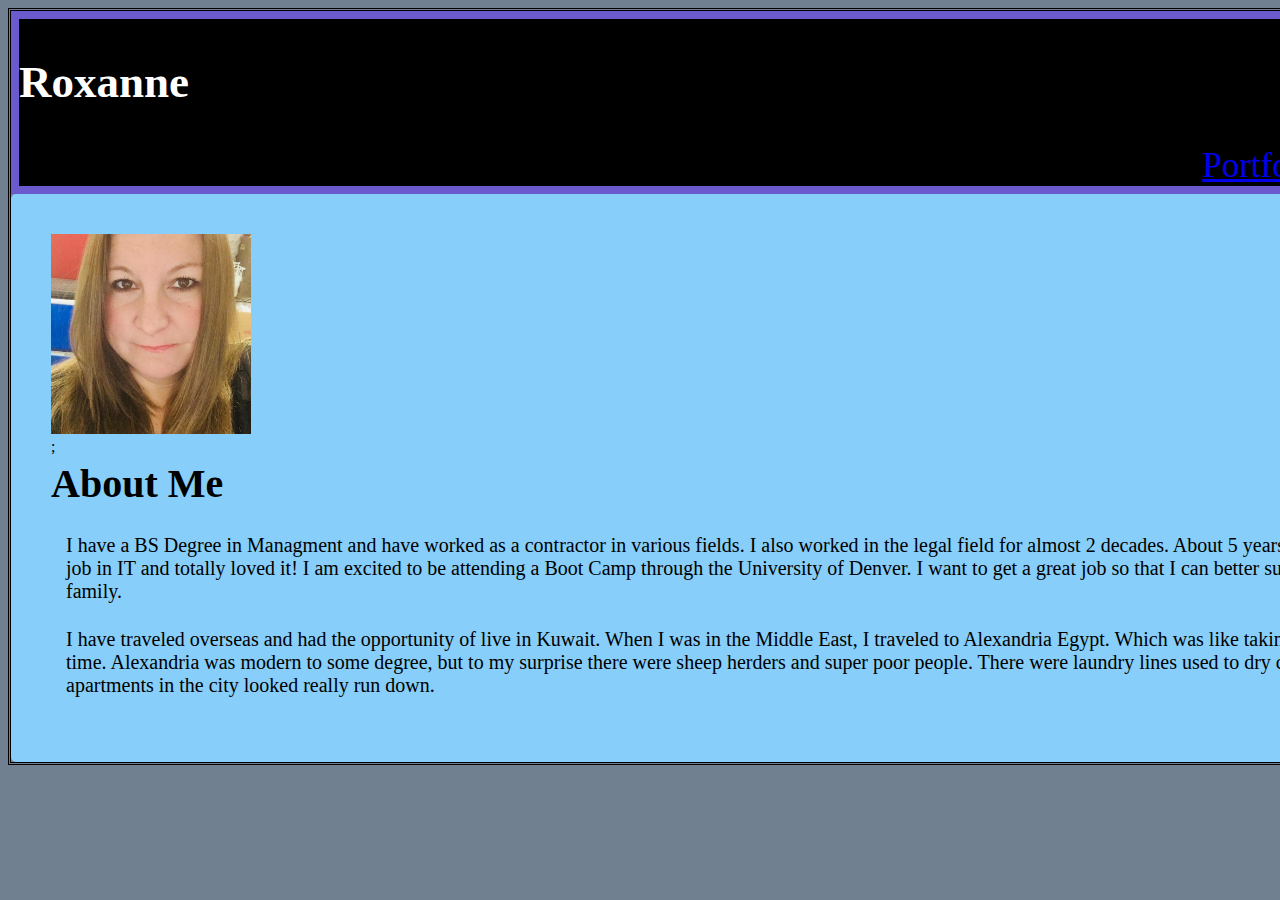
<file: index.html>
<!DOCTYPE html>
<html lang="en">
 
<head>
    <meta charset="UTF-8">
    <meta name="viewport" content="width=device-width, initial-scale=1.0">
    <meta http-equiv="X-UA-Compatible" content="ie=edge">

    <link rel="stylesheet" href="Style.css">

<title>Roxanne</title>

</head>
<body>
  <header>
<div class = "a">
      <h2>Roxanne</h2>
          <section class="links"> 
          <nav>
          <a href="Portfolio.html" class="links">Portfolio</a>
          <a href="About.html" class="links">About Me</a>
          <a href="Contact.html" class="links">Contact</a>
        </nav>
      </div>
     </header>

     <div id="main-container" class="container">
       <section class="main-section">
         
<div id = "image" class="image">
          <img src="Facepic.jpg" width="200" height="200">;
</div>
<h1>About Me</h1>
<p>I have a BS Degree in Managment and have worked as a contractor in various fields. I also worked in the legal field for almost 2 decades. About 5 years ago
I took a job in IT and totally loved it! I am excited to be attending a Boot Camp through the University of Denver. I want to get a great job so that I can better support
my family. </p>
<p>I have traveled overseas and had the opportunity of live in Kuwait. When I was in the Middle East, I traveled to Alexandria Egypt. Which was like taking a step back in time.
Alexandria was modern to some degree, but to my surprise there were sheep herders and super poor people. There were laundry lines used to dry clothes and the apartments in the city 
looked really run down.</p></section>
       
            
     
      
  </body>
</html>
</file>
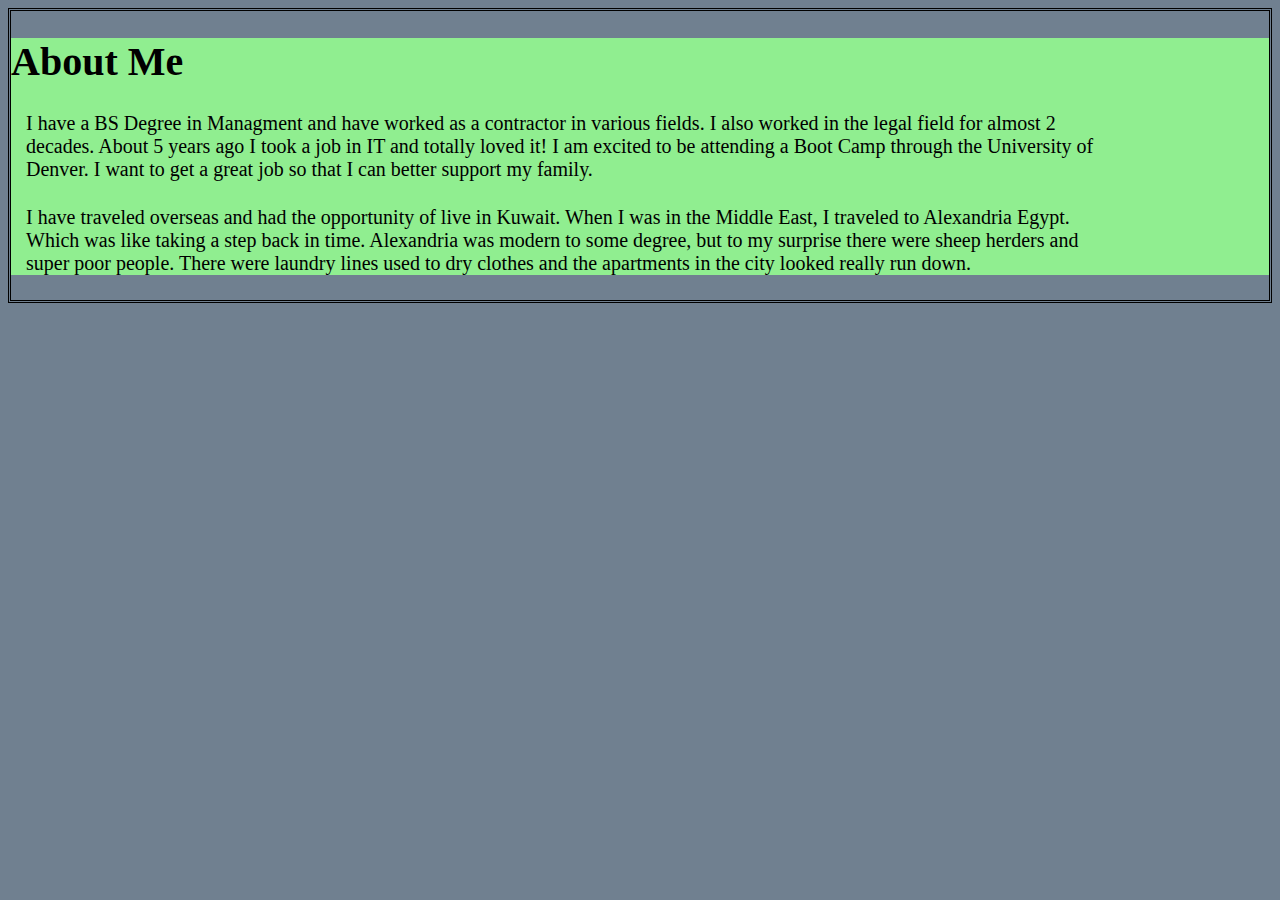
<file: About.html>
<!DOCTYPE html>
<html lang="en">
<head>
    <meta charset="UTF-8">
    <meta name="viewport" content="width=device-width, initial-scale=1.0">
    <meta http-equiv="X-UA-Compatible" content="ie=edge">
    <link rel="stylesheet" href="Style.css">
    <title>About Me</title>
</head>
<body>
<div class = "aboutMe">
    <h1>About Me</h1>
    <p>I have a BS Degree in Managment and have worked as a contractor in various fields. I also worked in the legal field for almost 2 decades. About 5 years ago
    I took a job in IT and totally loved it! I am excited to be attending a Boot Camp through the University of Denver. I want to get a great job so that I can better support
    my family. </p>
    <p>I have traveled overseas and had the opportunity of live in Kuwait. When I was in the Middle East, I traveled to Alexandria Egypt. Which was like taking a step back in time.
    Alexandria was modern to some degree, but to my surprise there were sheep herders and super poor people. There were laundry lines used to dry clothes and the apartments in the city 
    looked really run down.</p></section>
</div>   
</body>
</html>
</file>
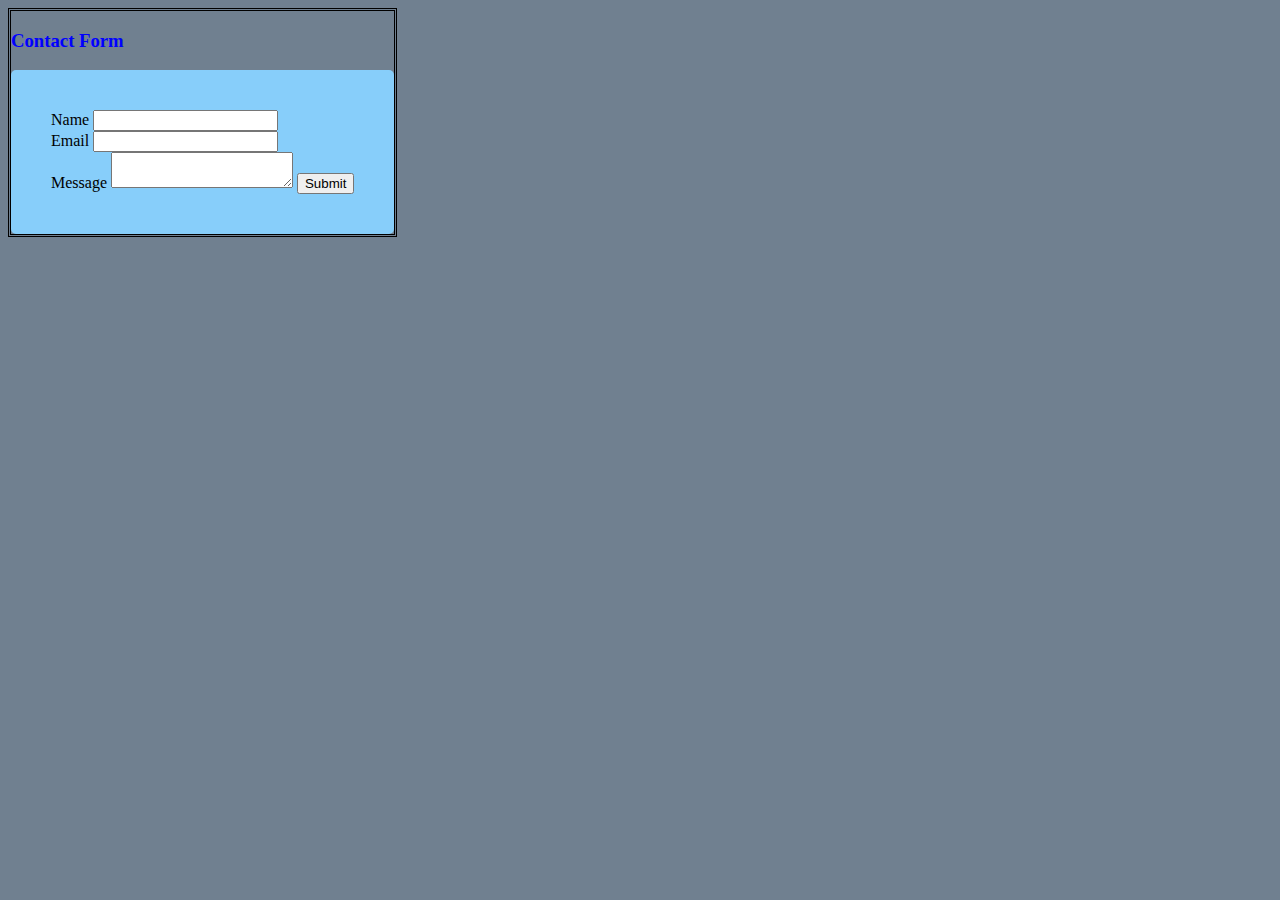
<file: Contact.html>
<!DOCTYPE html>
<html lang="en">
<head>
    <meta charset="UTF-8">
    <meta name="viewport" content="width=device-width, initial-scale=1.0">
    <meta http-equiv="X-UA-Compatible" content="ie=edge">
  <link rel="stylesheet" href="https://stackpath.bootstrapcdn.com/bootstrap/4.1.3/css/bootstrap.min.css" integrity="sha384-MCw98/SFnGE8fJT3GXwEOngsV7Zt27NXFoaoApmYm81iuXoPkFOJwJ8ERdknLPMO" crossorigin="anonymous">

    <link rel="stylesheet" href="Style.css">

    <title>Contact Form</title>

</head>

<body>
    <h3>Contact Form</h3>

    <div class="container">
        <form action="#">
        <label for="Name">Name</label>
        <input class='form-control' type="text" id="Name" name="Name"><br>

        <Label for="Email">Email</Label>
        <input class='form-control' type="email" id="Email" name="Email"><br>

        <label for="Message">Message</label>
        <textarea class='form-control' id="Message" name="Message"></textarea>
      <input class="btn btn-success" type="Submit" value="Submit">

        </form>   
    </div>

</body>
</html>
</file>
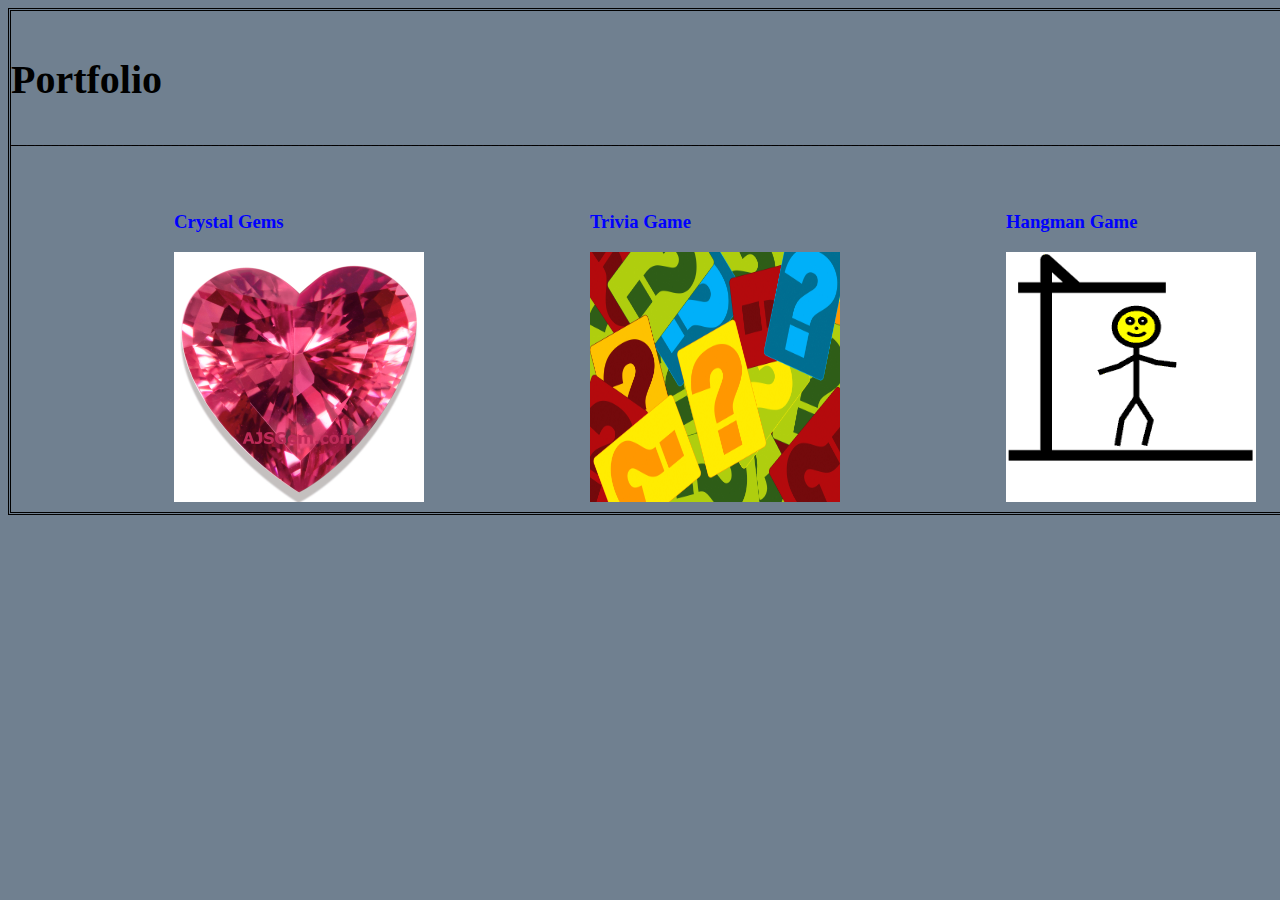
<file: Portfolio.html>
<!doctype html>
<html lang="en-us">

<head>
  <meta charset="UTF-8">
  <link rel="stylesheet" href="https://stackpath.bootstrapcdn.com/bootstrap/4.1.3/css/bootstrap.min.css" integrity="sha384-MCw98/SFnGE8fJT3GXwEOngsV7Zt27NXFoaoApmYm81iuXoPkFOJwJ8ERdknLPMO" crossorigin="anonymous">
  <title>Portfolio | Roxanne</title>
  <link rel="stylesheet" href="Style.css">
<br>

</head>

<body>
  <div id="main-container">
    <section class="main-section">
      <h1>Portfolio</h1>
      [base64]
      <div class="main-port-container"> 
      <div class="port-container">
      <h3>Crystal Gems</h3>
      <div class="work">
        <a href ="https://rkoven74.github.io/unit-4-game">
        <img src="images/pink.jpg" width="250" height="250" alt="Gems">
      </a>
      </div>
    </div>


    <div class="port-container">

        <h3>Trivia Game</h3>
      
      <div class="work">
        <a href ="https://rkoven74.github.io/TriviaGame" alt="Trivia Game">
        <img src="images/Background.jpeg" width="250" height="250" alt="Gems">
      </a>
      </div>
    </div>
    <div class="port-container">

        <h3>Hangman Game</h3>
      
      <div class="work">
        <a href ="https://rkoven74.github.io/WordGuessGame" alt="Hangman Game">
        <img src="images/Hangman Image.jpeg" width="250" height="250" alt="Hangman">
      </a>
      </div>
    </div>
    <div class="port-container">
      
       <h3>Train Scheduler</h3>

      <div class="work">
        <a href =" https://rkoven74.github.io/train-scheduler" alt="Train Scheduler">
        <img src="images/train.jpg" width="250" height="250" alt="Train Scheduler">
      </a>
      </div>
      </div>
      </div>
        </div>

    </section>

  </div>

  
</body>

</html>
</file>
<file: Style.css>
title {
    color: black;
    font: 55px;
}
h2 {
    font-size: 45px;
    text-align: left;
    color: white;
}
body {
font: 40px;
background-color: slategrey;
border-style: double;
float: left;
}
h1 {
    text-align: left;
    font-size: 40px;
    color:black;
    margin-left: 20px'
}
p {
    text-align: left;
    font-size: 20px;
    margin-top: 25px;
    margin-bottom: 25px;
    margin-right: 150px;
    margin-left: 15px;
  }
.image {
     width: 200px;
     height: 200px;
     text-align: left;
   }

button:hover {
        background: grey;
        color: lime;
        border: 8px blueviolet;
        cursor: pointer;
    }
 
.links {
        margin-top: right;
        text-align: right;
    }
.container {
     border-radius: 5px;
     background-color: lightskyblue;
     padding: 40px;
     text-align: left;
     border-spacing: 15px;
     
}

.a {
  border: 8px solid slateblue;
  background-color: black;
  width: 1575px;
  font-size: 35px;
  border-image: center;
   
}
.portfolio {
    text-align: left;
    
}
h3 {
    font: 45px;
    color: blue;

}
.work {
    text-align: center;
    height: 200px;
    width: 200px;
}
.main-port-container {
    display:flex;
    justify-content: space-around;
    flex-wrap: wrap;
    padding:45px;
    width:100%;
    margin-left: 10px;
    margin-right: 10px;
    margin-bottom: 15px;
}
.aboutMe {

    background: lightgreen;
    text-align: justify;

}
</file>
